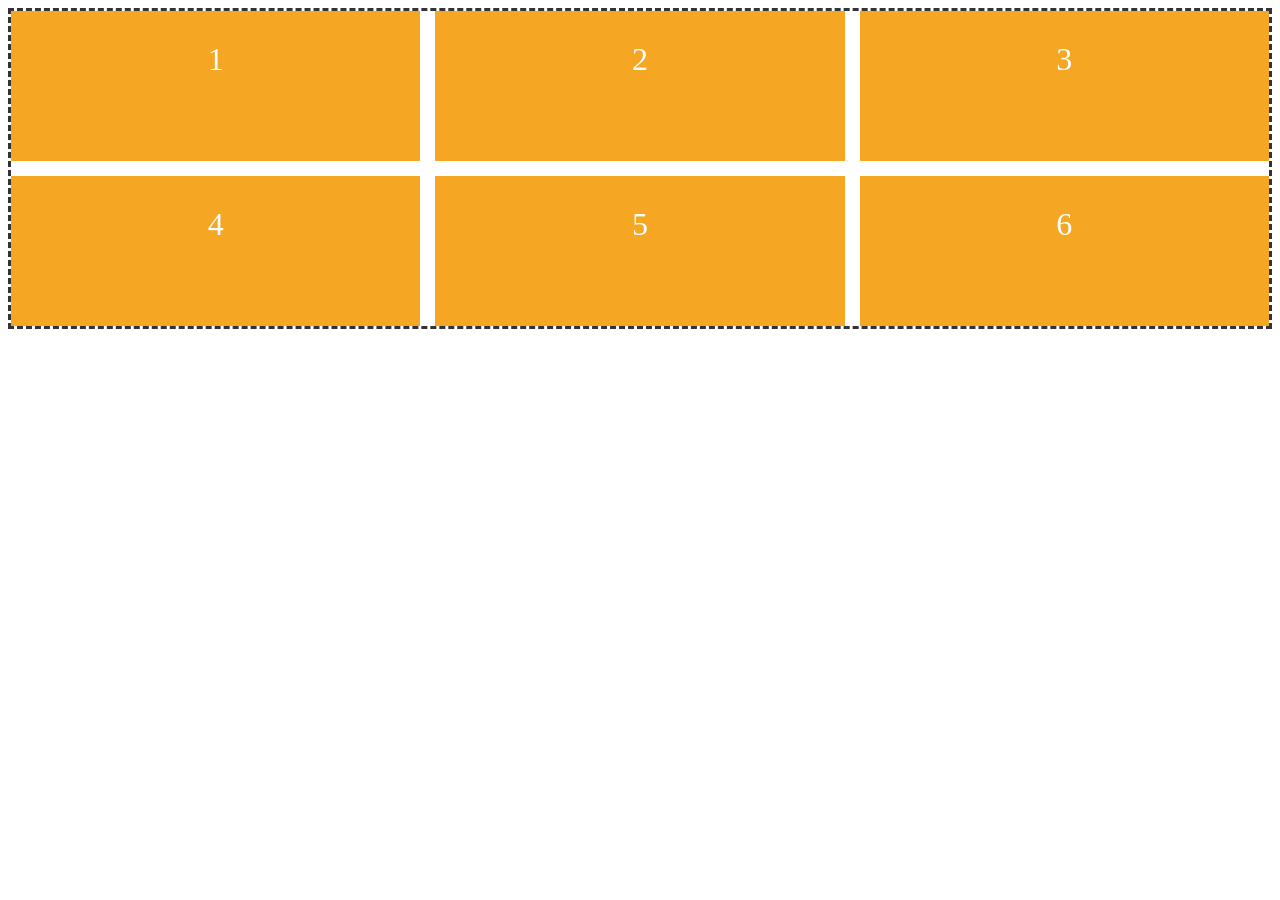
<file: index.html>
<!DOCTYPE html>
<html lang="en">
<head>
    <meta charset="UTF-8">
    <meta name="viewport" content="width=device-width, initial-scale=1.0">
    <title>Grid-CSS</title>
    <link rel="stylesheet" href="style.css">
</head>
<body>
    <div class="galeria">
        <div class="foto">1</div>
        <div class="foto">2</div>
        <div class="foto">3</div>
        <div class="foto">4</div>
        <div class="foto">5</div>
        <div class="foto">6</div>
    </div>
    
</body>
</html>
</file>
<file: style.css>
.galeria{
    display: grid;
    grid-template-columns: repeat(3, 1fr);
    grid-template-rows: 150px 150px;
    gap: 15px;
    border: 3px dashed #333;


}

.foto{
    background-color: #f5a623;
    color: white;
    font-size: 2rem;
    padding: 30px;
    text-align: center;

}
</file>
